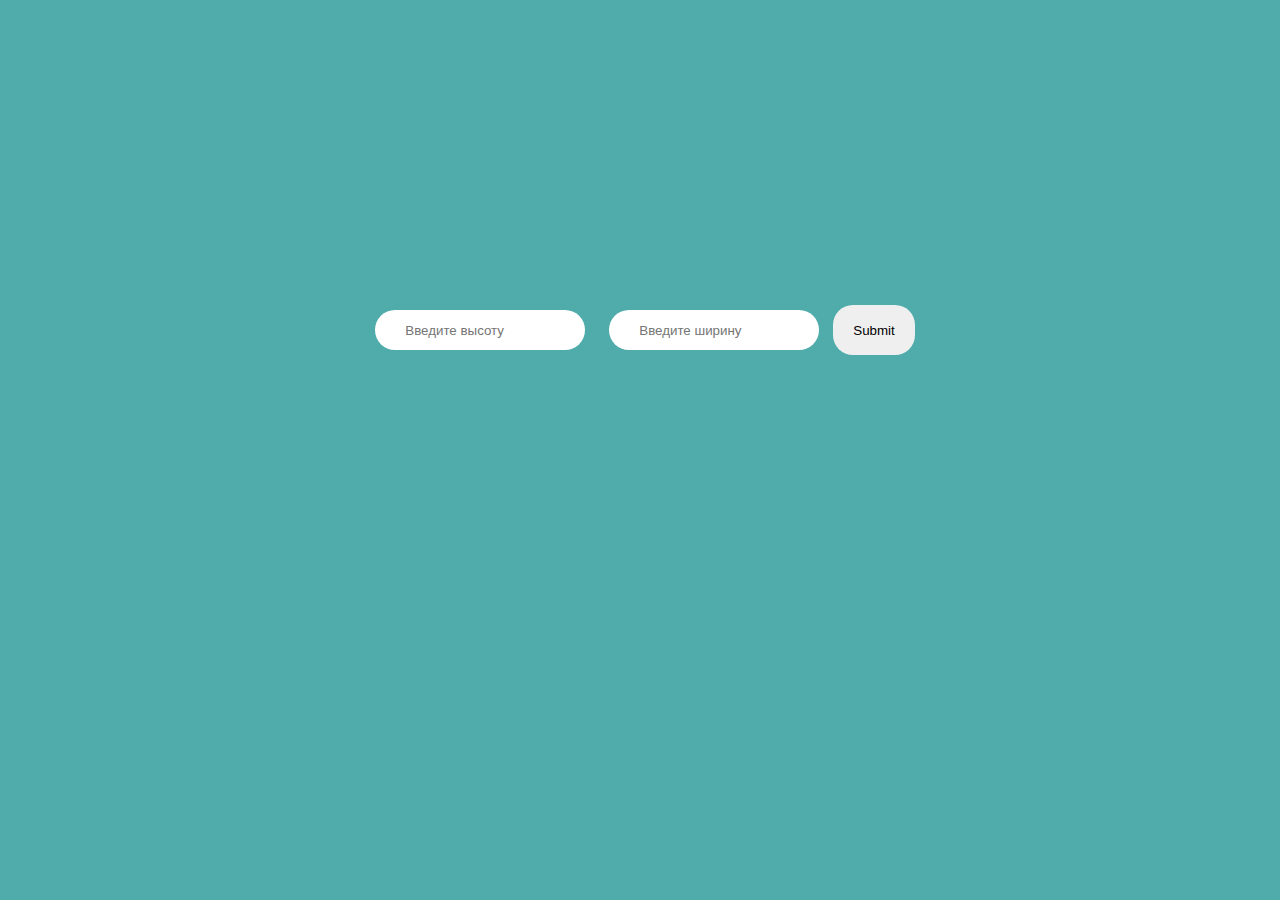
<file: task3/index.html>
<!DOCTYPE html>
<html lang="en">
  <head>
    <meta charset="UTF-8" />
    <meta http-equiv="X-UA-Compatible" content="IE=edge" />
    <meta name="viewport" content="width=device-width, initial-scale=1.0" />
    <title>tack 3</title>
    <link rel="stylesheet" href="style.css" />
  </head>
  <body>
    <section>
      <input type="text" placeholder="Введите высоту" id="hght" />
      <input type="text" placeholder="Введите ширину  " id="wght" />
      <input type="submit" id="sbmt" />
      <div id="container"></div>
    </section>

    <script src="js.js"></script>
  </body>
</html>
</file>
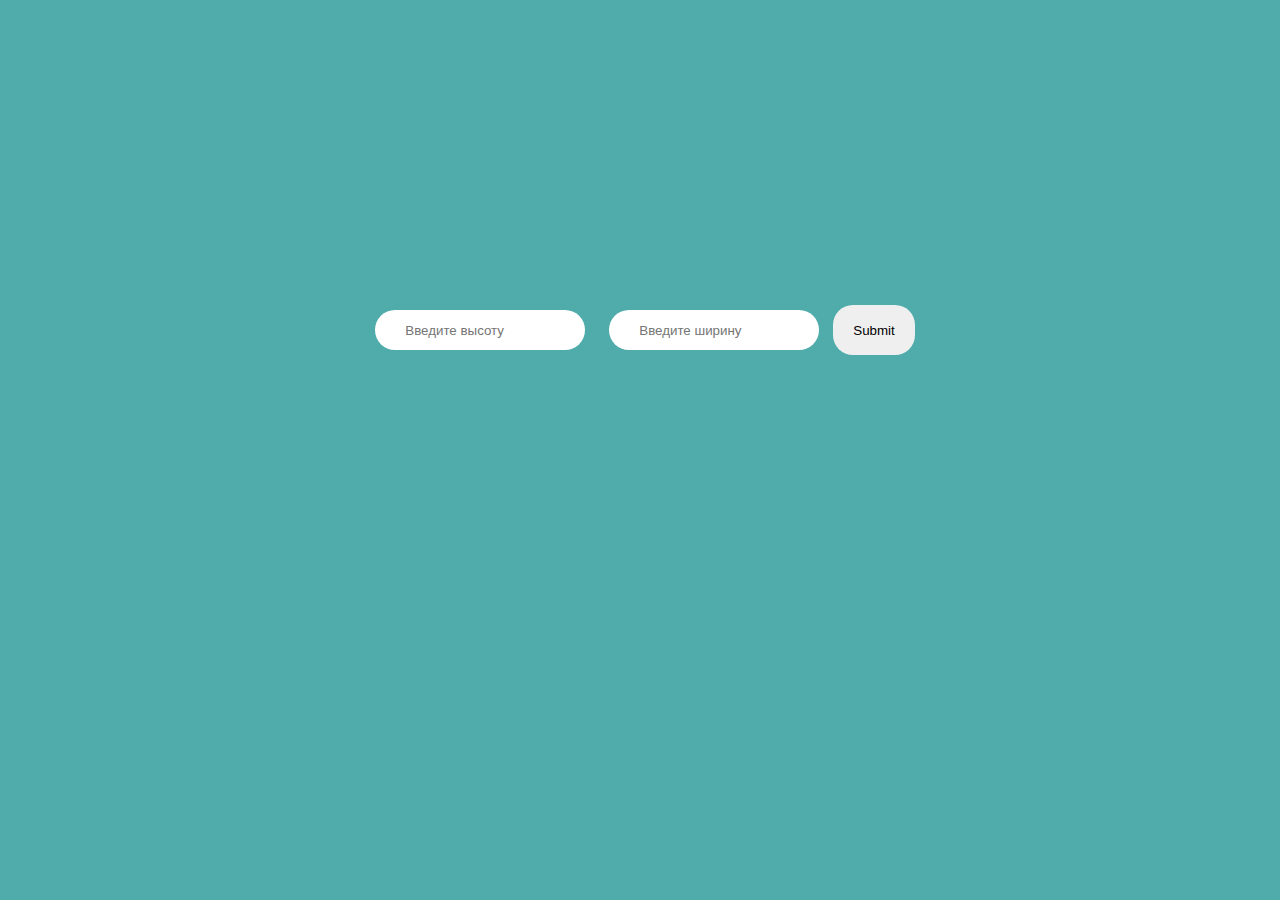
<file: task4/index.html>
<!DOCTYPE html>
<html lang="en">
  <head>
    <meta charset="UTF-8" />
    <meta http-equiv="X-UA-Compatible" content="IE=edge" />
    <meta name="viewport" content="width=device-width, initial-scale=1.0" />
    <title>tack 4</title>
    <link rel="stylesheet" href="style.css" />
  </head>
  <body>
    <section>
      <input type="text" placeholder="Введите высоту" id="hght" />
      <input type="text" placeholder="Введите ширину  " id="wght" />
      <input type="submit" id="sbmt" />
      <div id="container"></div>
    </section>

    <script src="js.js"></script>
  </body>
</html>
</file>
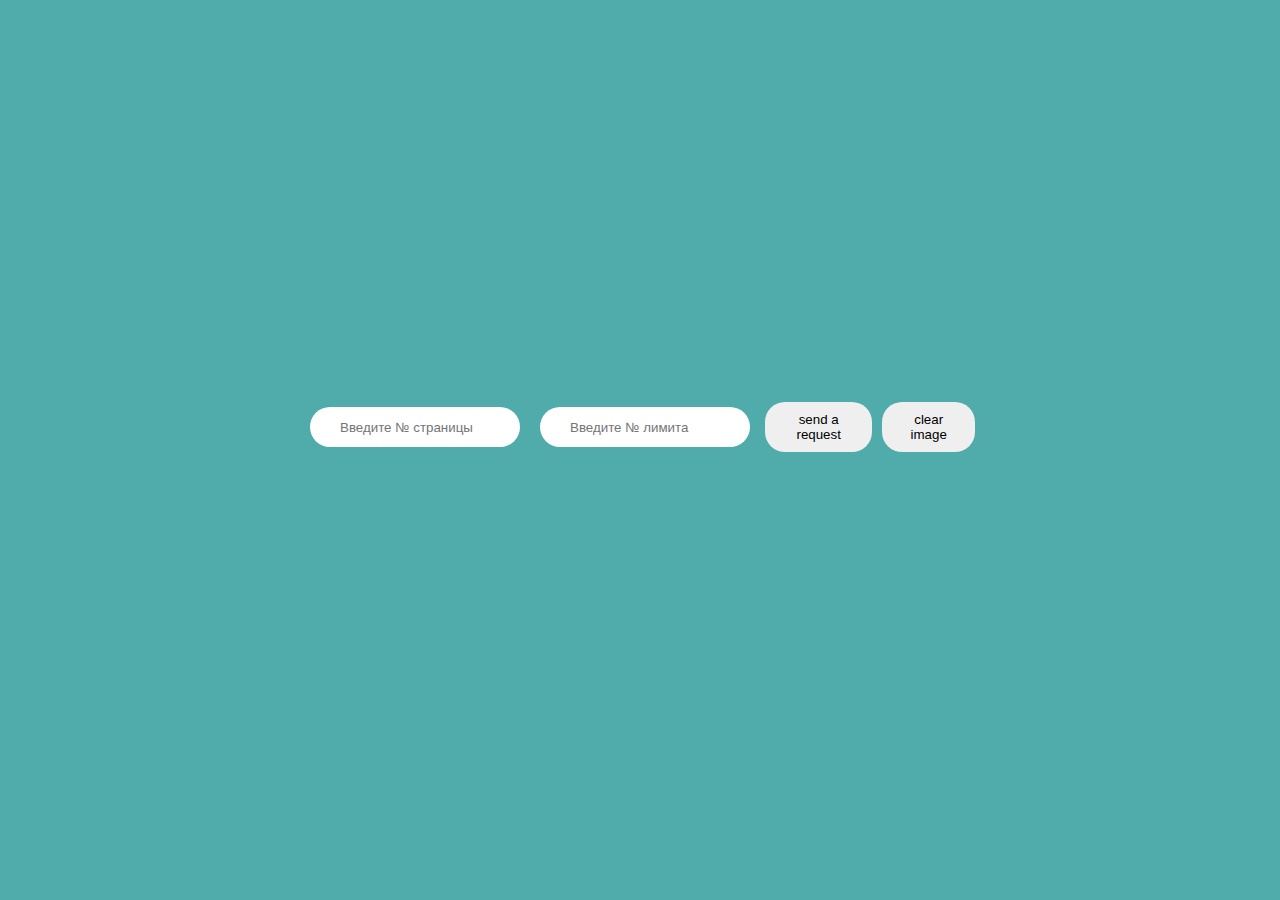
<file: task5/index.html>
<!DOCTYPE html>
<html lang="en">
  <head>
    <meta charset="UTF-8" />
    <meta http-equiv="X-UA-Compatible" content="IE=edge" />
    <meta name="viewport" content="width=device-width, initial-scale=1.0" />
    <title>tack 5</title>
    <link rel="stylesheet" href="style.css" />
  </head>
  <body>
    <div id="error">Вы ввели не число</div>
    <section>
      <input type="text" placeholder="Введите № страницы" id="input1" />
      <input type="text" placeholder="Введите № лимита" id="input2" />
      <button id="btn">send a request</button>
      <button id="clearBtn">clear image</button>
    </section>
    <div id="container"></div>

    <script src="js.js"></script>
  </body>
</html>
</file>
<file: task3/style.css>
body {
  background-color: rgba(2, 133, 133, 0.692);
  display: flex;
  justify-content: center;
  margin: 0;
}

section {
  margin: 300px;
}

section input[type="text"] {
  width: 150px;
  height: 40px;
  border-radius: 20px;
  border: none;
  padding: 0 30px;
  margin: 10px;
  outline: none;
}

section input[type="submit"] {
  padding: 0 20px;
  height: 50px;
  cursor: pointer;
  transition: 0.5s;
  border: none;
  border-radius: 20px;
}
</file>
<file: task4/style.css>
body {
    background-color: rgba(2, 133, 133, 0.692);
    display: flex;
    justify-content: center;
    margin: 0;
}

section  {
        margin: 300px;
}

section input[type="text"] {
    width: 150px;
    height: 40px;
    border-radius: 20px;
    border: none;
    padding: 0 30px;
    margin: 10px;
    outline: none;
}

section input[type="submit"] {
    padding: 0 20px;
    height: 50px;
    cursor: pointer;
    transition: 0.5s;
    border: none;
    border-radius: 20px;
}
</file>
<file: task5/style.css>
body {
  background-color: rgba(2, 133, 133, 0.692);
  display: flex;
  justify-content: center;
  flex-direction: column;
  margin: 0;
  padding: 300px;
}

section {
  width: 100%;
  display: flex;
  justify-content: center;
  align-items: center;
  height: 100px;
}

section input[type="text"] {
  width: 150px;
  height: 40px;
  border-radius: 20px;
  border: none;
  padding: 0 30px;
  margin: 10px;
  outline: none;
}

#btn,
#clearBtn {
  padding: 0 20px;
  height: 50px;
  cursor: pointer;
  transition: 0.5s;
  border: none;
  border-radius: 20px;
  margin: 0 5px;
}

img {
  width: 300px;
  height: 300px;
  margin: 20px 0;
  border-radius: 10px;
  transition: 700ms;
}

.image:hover {
  border-radius: 10%;
}

#container {
  margin: 0 auto;
  width: 1000px;
  display: flex;
  flex-wrap: wrap;
  justify-content: space-around;
}

#error {
  margin-top: 30px;
  text-align: center;
  opacity: 0;
  transition: 0.5s;
  font-size: 40px;
  font-family: 'Gill Sans', 'Gill Sans MT', 'Trebuchet MS';
}
</file>
